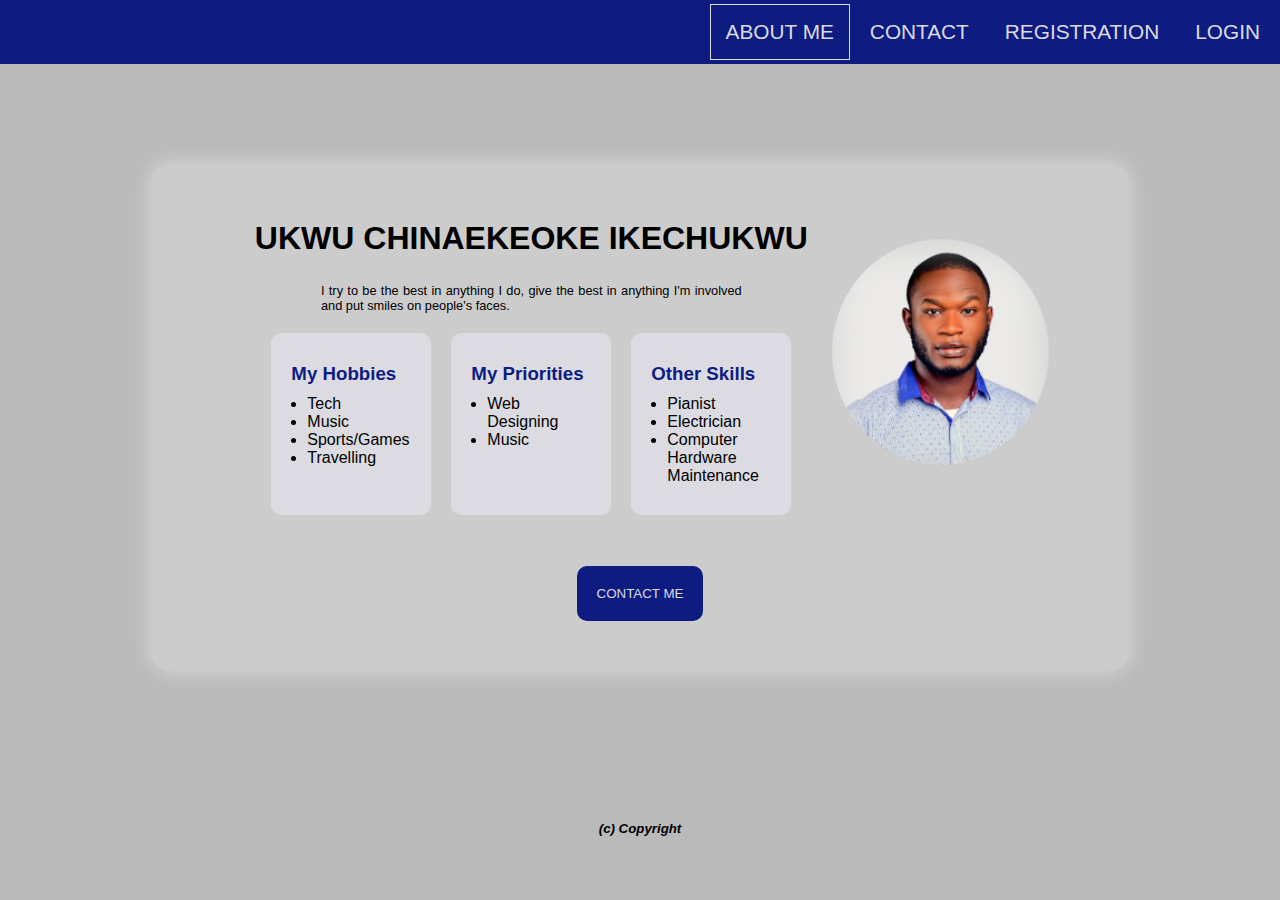
<file: index.html>
<!DOCTYPE html>
<html lang="en">
<head>
    <meta charset="UTF-8">
    <meta http-equiv="X-UA-Compatible" content="IE=edge">
    <meta name="viewport" content="width=device-width, initial-scale=1.0">
    <title>Simple Website</title>
    <link rel="stylesheet" href="assets/css/index.css">
</head>
<body>
    <header>
        <nav id="navigations">
            <ul>
                <a class="current" href="index.html"><li>ABOUT ME</li></a>
                <a href="contact.html"><li>CONTACT</li></a>
                <a href="registration.html"><li>REGISTRATION</li></a>
                <a href="login.html"><li>LOGIN</li></a>
            </ul>
        </nav>
    </header>
    <main>
        <div class="about__me">
            <section id="others">
                <h1>UKWU CHINAEKEOKE IKECHUKWU</h1>
    
                <p>
    
                    I try to be the best in anything I do, give the
                    best in anything I'm involved and
                    put smiles on people's faces.
    
                </p>
                <div class="cards">
                    <div class="card hobbies">
                        <p>
                        <h3>My Hobbies</h3>
                        <ul>
                            <li>Tech</li>
                            <li>Music</li>
                            <li>Sports/Games</li>
                            <li>Travelling</li>
                        </ul>
                        </p>
                    </div>
    
                    <div class="card priorities">
                        <p>
                        <h3>My Priorities</h3>
                        <ul>
                            <li>Web Designing</li>
                            <li>Music</li>
                        </ul>
                        </p>
                    </div>
    
                    <div class="card other__skills">
                        <p>
                        <h3>Other Skills</h3>
                        <ul>
                            <li>Pianist</li>
                            <li>Electrician</li> 
                            <li>Computer Hardware Maintenance</li>      
                        </ul>
                        </p>
                    </div>
                </div>
            </section>
    
            <section id="my__pics">
                <img src="assets/media/images/pix.png" alt="Iyke's Picture">
            </section>
        </div>
    
        <div class="btn">
            <a href="contact.html"><button>CONTACT ME</button></a>
        </div>
    </main>
    <footer>
        <h5><em>(c) Copyright</em></h5>
    </footer>
</body>
</html>
</file>
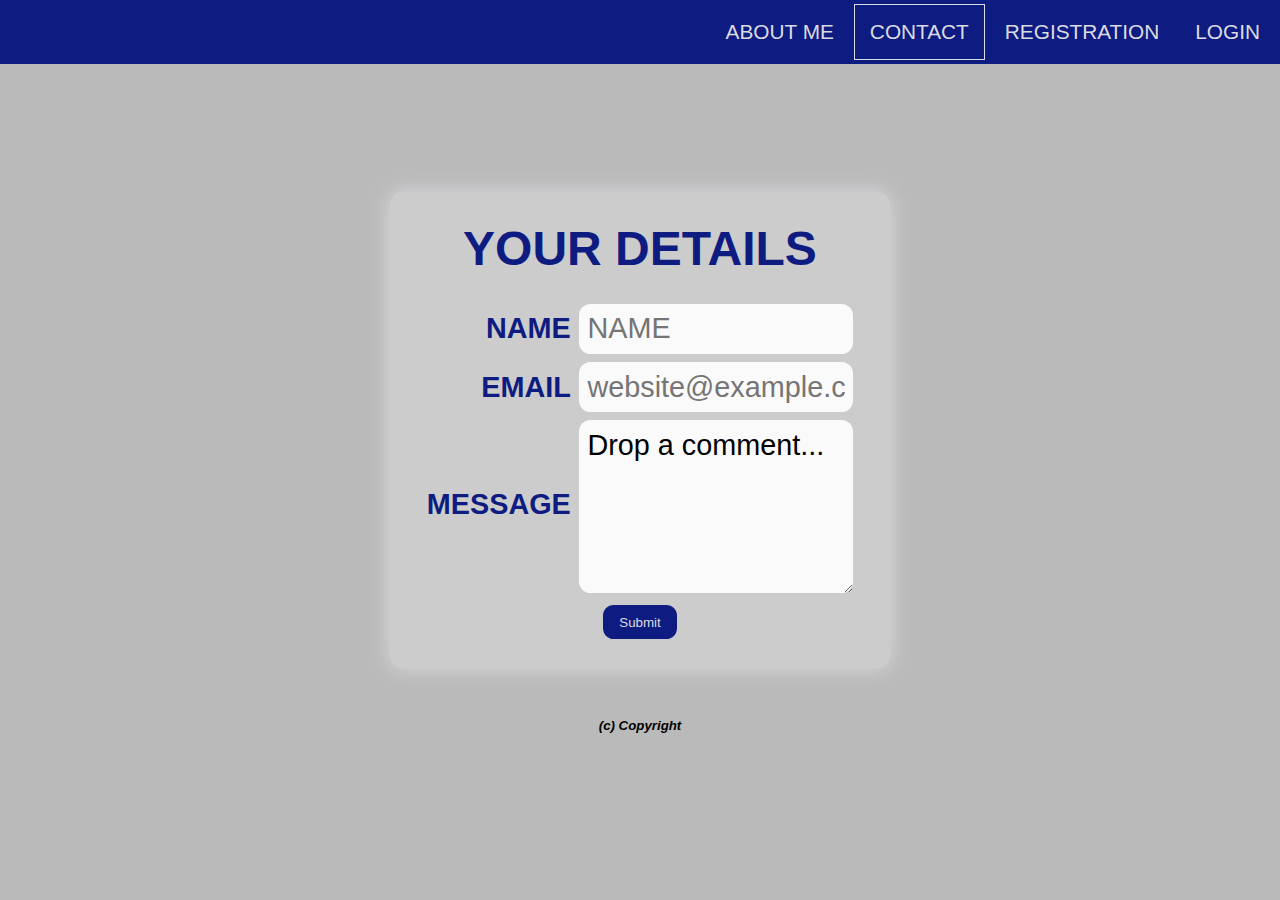
<file: contact.html>
<!DOCTYPE html>
<html lang="en">
<head>
    <meta charset="UTF-8">
    <meta http-equiv="X-UA-Compatible" content="IE=edge">
    <meta name="viewport" content="width=device-width, initial-scale=1.0">
    <title>Contact</title>
    <link rel="stylesheet" href="assets/css/contact.css">
</head>
<body>
    <header>
        <nav id="navigations">
            <ul>
                <a href="index.html"><li>ABOUT ME</li></a>
                <a class="current" href="contact.html"><li>CONTACT</li></a>
                <a href="registration.html"><li>REGISTRATION</li></a>
                <a href="login.html"><li>LOGIN</li></a>
            </ul>
        </nav>
    </header>
    <main>
        <form action="#">
            <h1>YOUR DETAILS</h1>
            <table>
                <tr>
                    <th><label>NAME</label></th>
                    <td><input type="text" pattern="(?=.*[A-Z])(?=.*[a-z]).{1,}" title="Name must contain uppercase and lowercase letters" placeholder="NAME" required></td>
                </tr>
                <tr>
                    <th><label>EMAIL</label></th>
                    <td><input type="email" placeholder="website@example.com" required></td>
                </tr>
                <tr>
                    <th>MESSAGE</th>
                    <td rowspan="2"><textarea name="message" id="message">Drop a comment...</textarea></td>
                </tr>
                <tr>
                    <th rowspan="2"></th>
                </tr>
            </table>

            <input type="submit" class="btn">
        </form>

    </main>
    <footer>
        <h5><em>(c) Copyright</em></h5>
    </footer>
</body>
</html>
</file>
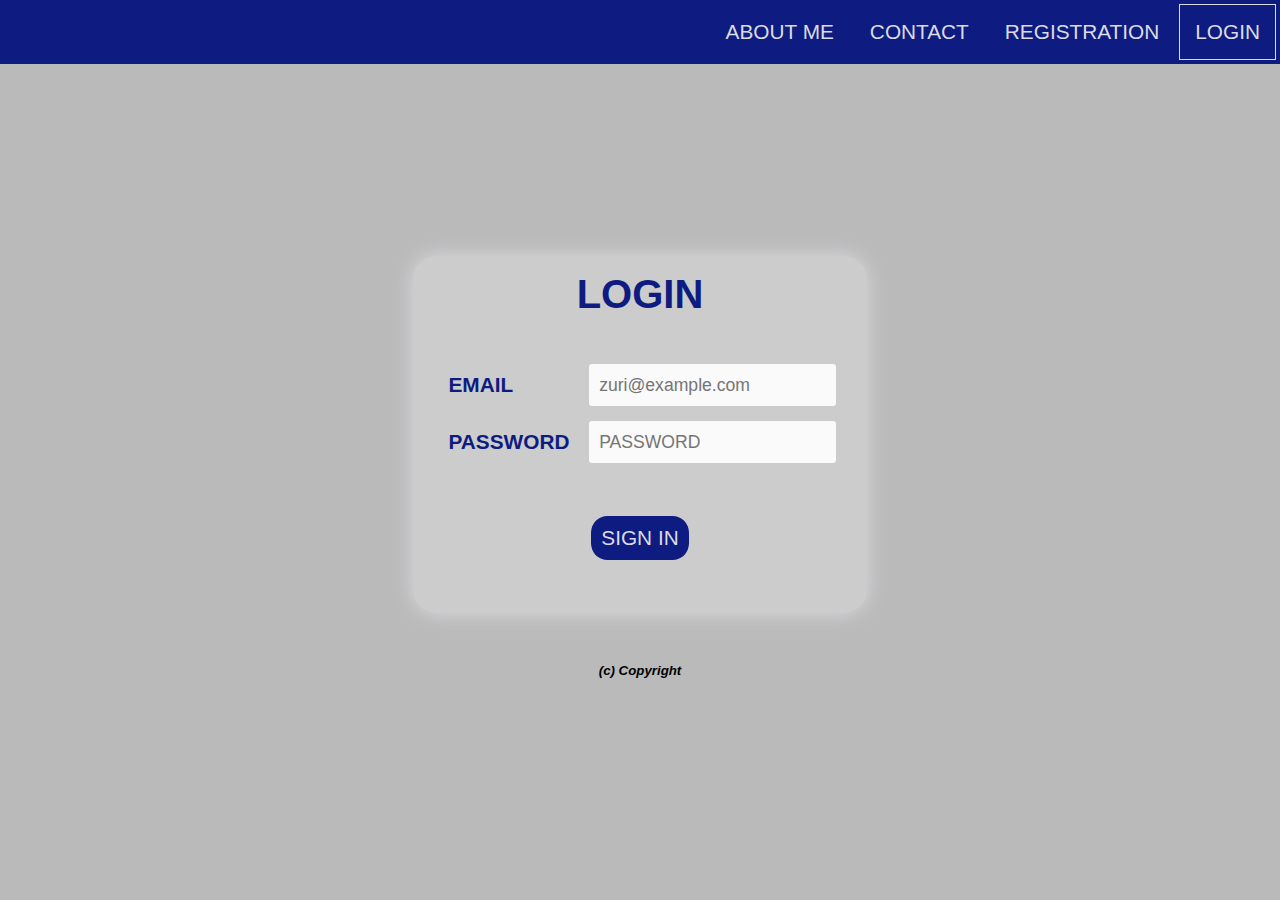
<file: login.html>
<!DOCTYPE html>
<html lang="en">
<head>
    <meta charset="UTF-8">
    <meta http-equiv="X-UA-Compatible" content="IE=edge">
    <meta name="viewport" content="width=device-width, initial-scale=1.0">
    <title>Login</title>
    <link rel="stylesheet" href="assets/css/login.css">
</head>
<body>
    <header>
        <nav id="navigations">
            <ul>
                <a  href="index.html"><li>ABOUT ME</li></a>
                <a href="contact.html"><li>CONTACT</li></a>
                <a href="registration.html"><li>REGISTRATION</li></a>
                <a class="current" href="login.html"><li>LOGIN</li></a>
            </ul>
        </nav>
    </header>
    <main >
        <form action="#">
            <h1>LOGIN</h1>
            <table>
                <tr class="login">
                    <th><label>EMAIL</label></th>
                    <td><input type="email" placeholder="zuri@example.com" required></td>
                </tr>
                <tr class="login">
                    <th><label>PASSWORD</label></th>
                    <td><input type="password" placeholder="PASSWORD" required></td>
                </tr>
            </table>

            <div class="btn">
                <input type="submit" value="SIGN IN">
            </div>            
        </form>

    </main>
    <footer>
        <h5><em>(c) Copyright</em></h5>
    </footer>
</body>
</html>
</file>
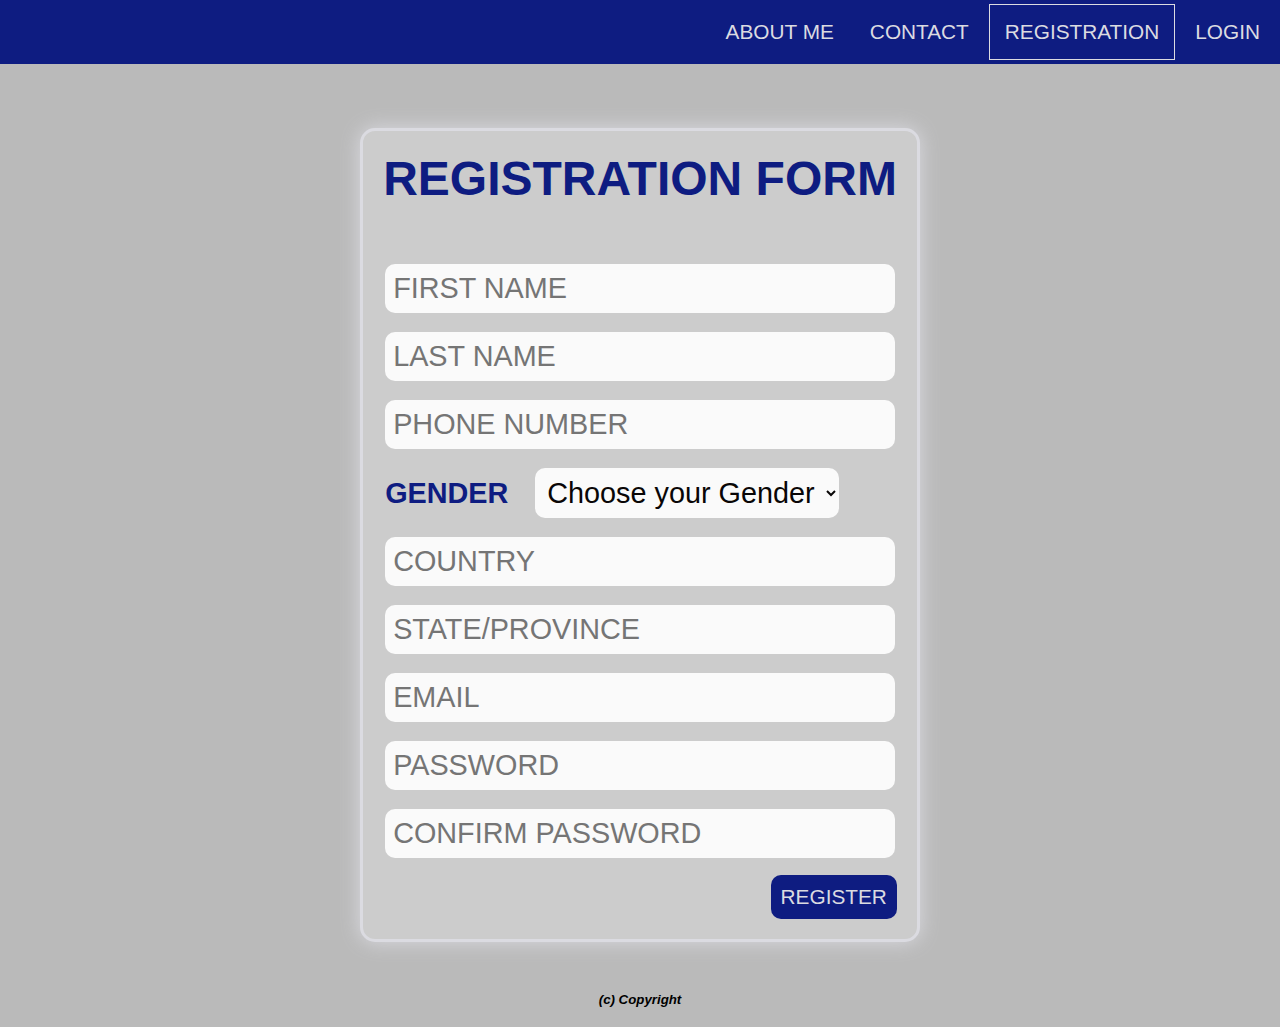
<file: registration.html>
<!DOCTYPE html>
<html lang="en">
<head>
    <meta charset="UTF-8">
    <meta http-equiv="X-UA-Compatible" content="IE=edge">
    <meta name="viewport" content="width=device-width, initial-scale=1.0">
    <title>Registration</title>
    <link rel="stylesheet" href="assets/css/register.css">
</head>
<body>
    <header>
        <nav id="navigations">
            <ul>
                <a href="index.html"><li>ABOUT ME</li></a>
                <a href="contact.html"><li>CONTACT</li></a>
                <a class="current" href="registration.html"><li>REGISTRATION</li></a>
                <a href="login.html"><li>LOGIN</li></a>
            </ul>
        </nav>
    </header>
    <main>
        <form action="#" class="form">
            <h1 id="heading">REGISTRATION FORM</h1>
            <table>
                <tr>                    
                    <td colspan="2"><input type="text" name="fname" placeholder="FIRST NAME" required></td>
                </tr>
                <tr>                    
                    <td colspan="2"><input type="text" name="lname" placeholder="LAST NAME" required></td>
                </tr>
                <tr>                    
                    <td colspan="2"><input type="tel" name="pnumber" title="PHONE Number must be 11 digits" pattern="[0-9]{11}" placeholder="PHONE NUMBER" required></td>
                </tr>
                <tr>
                    <th class="gender"><label for="gender">GENDER</label></th>
                    <td>
                        <select name="gender" id="gender" required>
                                <option value="male">Male</option>
                                <option value="female">Female</option>
                                <option  disabled selected>Choose your Gender</option>
                        </select>
                    </td>
                </tr>
                <tr>                    
                    <td colspan="2"><input type="text" placeholder="COUNTRY" required></td>
                </tr>
                <tr>                    
                    <td colspan="2"><input type="text" placeholder="STATE/PROVINCE" required></td>
                </tr>
                <tr>                    
                    <td colspan="2"><input type="email" placeholder="EMAIL" required></td>
                </tr>
                <tr>                    
                    <td colspan="2"><input type="password" placeholder="PASSWORD" title="Password must contain number, lowercase and uppercase letters, and must be above 8 characters" pattern="(?=.*\d)(?=.*[a-z])(?=.*[A-Z]).{8,}" required></td>
                </tr>
                <tr>                    
                    <td colspan="2"><input type="password" placeholder="CONFIRM PASSWORD" required></td>
                </tr>
            </table>            
            
            <div class="btn">
                <input type="submit" id="btn" value="REGISTER">
            </div>
        </form>

    </main>
    <footer>
        <h5><em>(c) Copyright</em></h5>
    </footer>
</body>
</html>
</file>
<file: assets/css/index.css>
@import 'general.css';

/* Home Main CSS */

body{
  display: flex;
  flex-direction: column;
  justify-content: center;
  align-items: center;
}
main{
  background-color: var(--contentBoxColor);  
  box-shadow: 0px 0px 20px 0px var(--headerColor);
  display: flex;
  max-width: 80em;
  border-radius: 20px;
  flex-flow: column;
  align-items: center;
  justify-content: center;
  margin: 100px 50px;  
}

main .about__me{  
  display: flex;
  flex-flow: row;
  flex-wrap: wrap-reverse;
  justify-content: center;
  align-items: center;
  padding: 1em 5em;
}
main .about__me #my__pics{  
  display: flex;
  flex-flow: column;
  justify-content: center;
  align-items: center;
}

main .about__me img{  
  width: 100%;  
  border-radius: 50%;
  margin: 1.3em .7em;
}

main .about__me #others{
  display: flex;
  flex-wrap: wrap;
  flex-flow: column;  
  justify-content: center;
  align-items: center;
  margin-top: 2.5em;
}

main .about__me #others h1{
  font-size: clamp(1rem, 3vw, 2rem);
  margin: 0 0 .8em 0;
  text-align: center;
}

main .about__me #others p{
  font-size: clamp(.8rem, 1vw, 2rem);
  text-align: justify;
  width: 70%;
  margin-bottom: 10px;
}

main .about__me #others .cards{
  display: flex;
  flex-wrap: wrap;
  justify-content: center;
}

main .about__me #others .cards .card{
  background-color: var(--headerColor);
  width: 160px;
  padding: 20px;
  border-radius: 10px;
  margin: 10px 10px;
}

main .about__me #others  .card h3{
  color: var(--headerBkColor);
}

main .about__me #others .hobbies ul,
main .about__me #others .priorities ul,
main .about__me #others .other__skills ul{
  margin-left: 16px;
  margin-top: 10px;
}

/* Button */
main .btn{  
  height: 80px;
  display: flex;
  justify-content: center;  
  align-items: flex-end;
  margin-bottom: 50px;
}

main .btn button{
  background-color: var(--headerBkColor);
  color: var(--headerColor);
  padding: 20px;
  transition: var(--transition);
  border-radius: 10px;
  border: none;
}

main .btn button:hover{
  background-color: var(--buttonHover);
  color: var(--headerColor);
  transition: var(--transition);
  transform: var(--buttonTransform);
  border: none;
  cursor: pointer;
}
</file>
<file: assets/css/contact.css>
@import 'general.css';

/* General header CSS */


  /* Main Contact CSS */

main {    
    display: flex;
    justify-content: center;
    align-items: center;
}

main form{
    background-color: var(--contentBoxColor);
    box-shadow: 0px 0px 20px 0px var(--headerColor);
    width: min(500px, 70%);
    
    display: flex;
    flex-flow: column;
    border-radius: .8em;
    align-items: center;
    margin-top: 10%;
    padding: 1.8em;
}

main form h1{
  color: var(--headerBkColor);
  margin-bottom: 20px;
  font-size: clamp(.8rem, 5vw, 3rem);
}

main form table{
    border-spacing: .5em;
}

main form table tr th{
  font-size: clamp(.5rem, 3vw, 1.8rem);
    color: var(--headerBkColor);
    text-align: right;
}

main form table tr td input{
  background-color: var(--inputBkColor);
  width: 100%;
  font-size: clamp(.4rem, 3vw, 1.8rem);
  padding: .3em;
  border-radius: .4em;
  border: none;
  outline: none;
}

main form table tr textarea{
  background-color: var(--inputBkColor);
  width: 100%;
  height: 6em;
  font-size: clamp(.4rem, 3vw, 1.8rem);
  border-radius: .4em;
  padding: .3em;
  border: none;
  outline: none;
}

main form input.btn{
  background-color: var(--headerBkColor);
  color: var(--headerColor);
  padding: .6rem 1rem;
  border: none;
  border-radius: .8em;
  transition: var(--transition);
}

main form input.btn:hover{
  background-color: var(--buttonHover);
  cursor: pointer;
  padding: .6rem 1rem;
  border: none;
  border-radius: .8em;
  transition: var(--transition);
  transform: var(--buttonTransform);
}
</file>
<file: assets/css/login.css>
@import 'general.css';

  /* Main Login CSS */
  main{
      background-color: var(--mainBkColor);      
      display: flex;
      flex-flow: column;      
      justify-content: center;      
      align-items: center;
      padding: 15% 0 0 0;
    }

main form{
    background-color: var(--contentBoxColor);
    box-shadow: 0px 0px 20px 0px var(--headerColor);
    display: flex;
    flex-flow: column;
    justify-content: center;
    align-items: center;
    padding: 1em;
    border-radius: 1.5em;
}
    
main form h1{
        display: flex;    
        color: var(--headerBkColor);
        font-size: clamp(.81rem, 5vw, 2.5rem);
        justify-content: center;
        align-items: center;
        margin-bottom: .8em;        
    }

main table{    
    border-spacing: 15px;
}
    
main table .login{
    text-align: left;
    width: 100%;
}

main table .login label{
    color: var(--headerBkColor);
    font-size: clamp(.3rem, 3vw, 1.3rem);
    margin: .2em;
}

main table .login input{
    background-color: var(--inputBkColor);
    border: none;
    outline: none;
    border-radius: 3px;
    font-size: clamp(.28rem, 2.6vw, 1.1rem);
    padding: .6em;
}

main form .btn input{
    padding: 10px;
    background-color: var(--headerBkColor);
    color: var(--headerColor);
    font-size: clamp(.4rem, 2.6vw, 1.3rem);
    border: none;
    border-radius: .8em;
    margin: 1.8em 0;
    transition: var(--transition);
}

main form .btn input:hover{
    padding: 10px;
    background-color: var(--buttonHover);
    color: var(--headerColor);
    border: none;   
    cursor: pointer;
    transition: var(--transition);
    transform: var(--buttonTransform);
}
</file>
<file: assets/css/register.css>
@import 'general.css';

/* Main CSS*/
main{
display: flex;
align-items: center;
justify-content: center;
}

/*Form Content CSS */
main form{
    background-color: var(--contentBoxColor);
    box-shadow: 0px 0px 20px 0px var(--headerColor);
    border: solid 3px var(--headerColor);
    display: flex;
    flex-flow: column;
    flex-wrap: wrap;
    justify-content: center;
    align-items: center;
    margin-top: 5%;
    border-radius: 15px;
    padding: 20px;
}

main form h1{
    color: var(--headerBkColor);
    font-size: clamp(.3rem, 6.5vw, 3rem);
}

main form table{
    border-spacing: 0px 15px;
    width: 100%;
}

main form #heading{
    margin-bottom: 8%;
}

main form table tr th,
main form table tr td{
    font-size: clamp(.6rem, 3vw, 1.8rem);
    padding: 2px;
}

main form table tr td input{
    background-color: var(--inputBkColor);
    color: var(--buttonHover);
    font-size: clamp(.5rem, 3vw, 1.8rem);
    padding: 8px;
    border-radius: 10px;
    border: none;
    outline: none;
    width: 100%;
}
main form table tr th.gender{
    text-align: left;
}
main form table tr th label{
    color: var(--headerBkColor);
}

main form table tr td select{
    background-color: var(--inputBkColor);
    color: var(--buttonHover);
    font-size: clamp(.6rem, 3vw, 1.8rem);
    padding: 8px;
    border-radius: 10px;
    border: none;
    outline: none;
}

main form .btn{    
    width: 100%;
    display: flex;
    justify-content: right;
    text-decoration: none;
}

main form .btn #btn{
    background-color: var(--headerBkColor);
    color: var(--headerColor);
    font-size: clamp(.5rem, 3vw, 1.3rem);
    padding: 10px;
    border-radius: 10px;
    border: none;
    outline: none;
    transition: var(--transition);
}

main form .btn #btn:hover{
    background-color: var(--buttonHover);
    color: var(--headerColor);
    transform: var(--buttonTransform);;
    transition: var(--transition);
}
</file>
